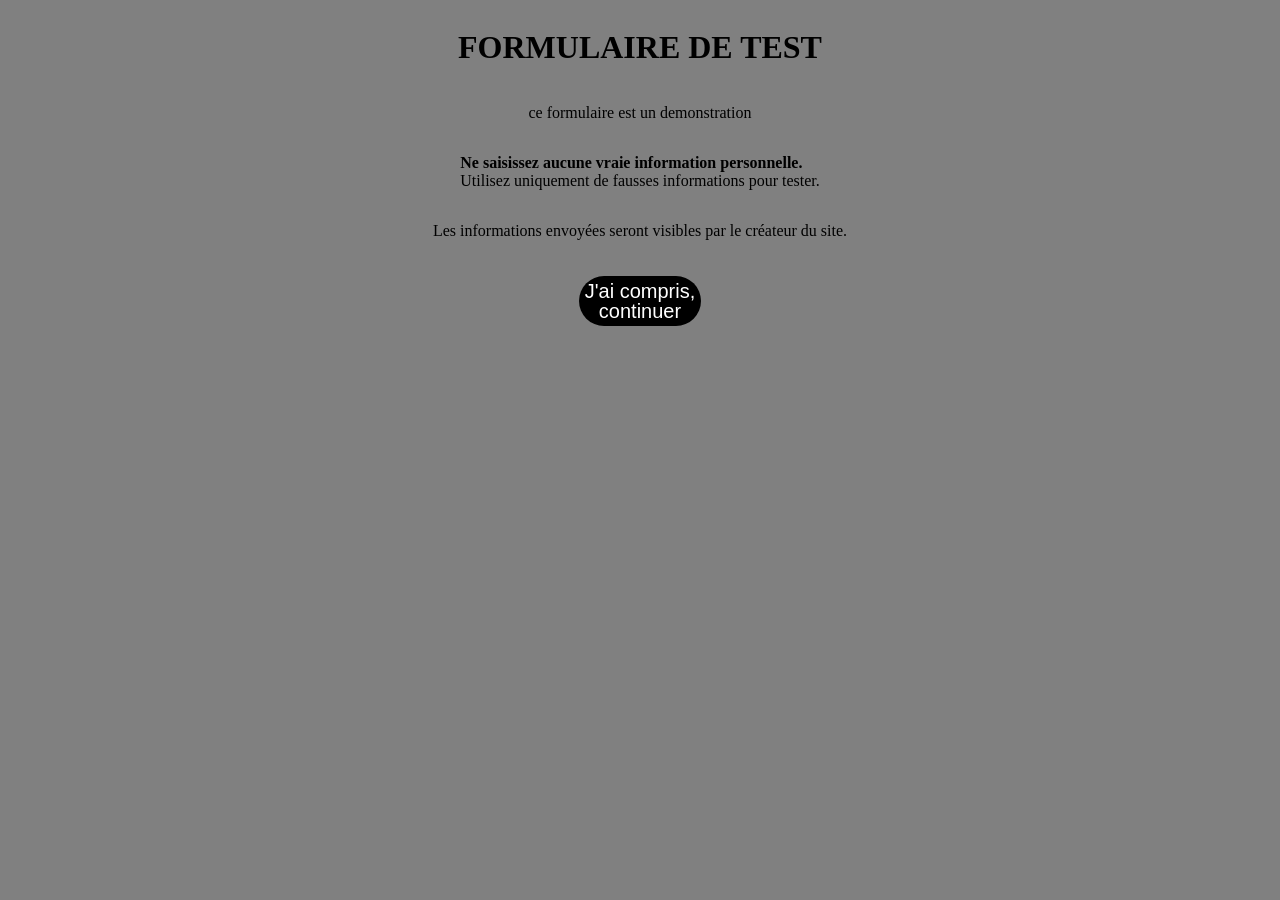
<file: index.html>
<!DOCTYPE html>
<html lang="fr" translate="no" class="notranslate">
<head>
    <meta charset="UTF-8">
    <meta name="google" content="notranslate">
    <meta name="viewport" content="width=device-width, initial-scale=1.0">
    <link rel="stylesheet" href="style.css">
    <title>AVERTISSEMENT</title>
</head>
<body>
     
<H1>FORMULAIRE DE TEST</H1>


<P>ce formulaire est un demonstration</P>

<p><strong>Ne saisissez aucune vraie information personnelle.</strong><br>Utilisez uniquement de fausses informations pour tester.
</p>

<p>  Les informations envoyées seront visibles par le créateur du site.</p>

<a href="formulaire.html">
    <button>J'ai compris, <br> continuer</button>
</a>





</body>
</html>
</file>
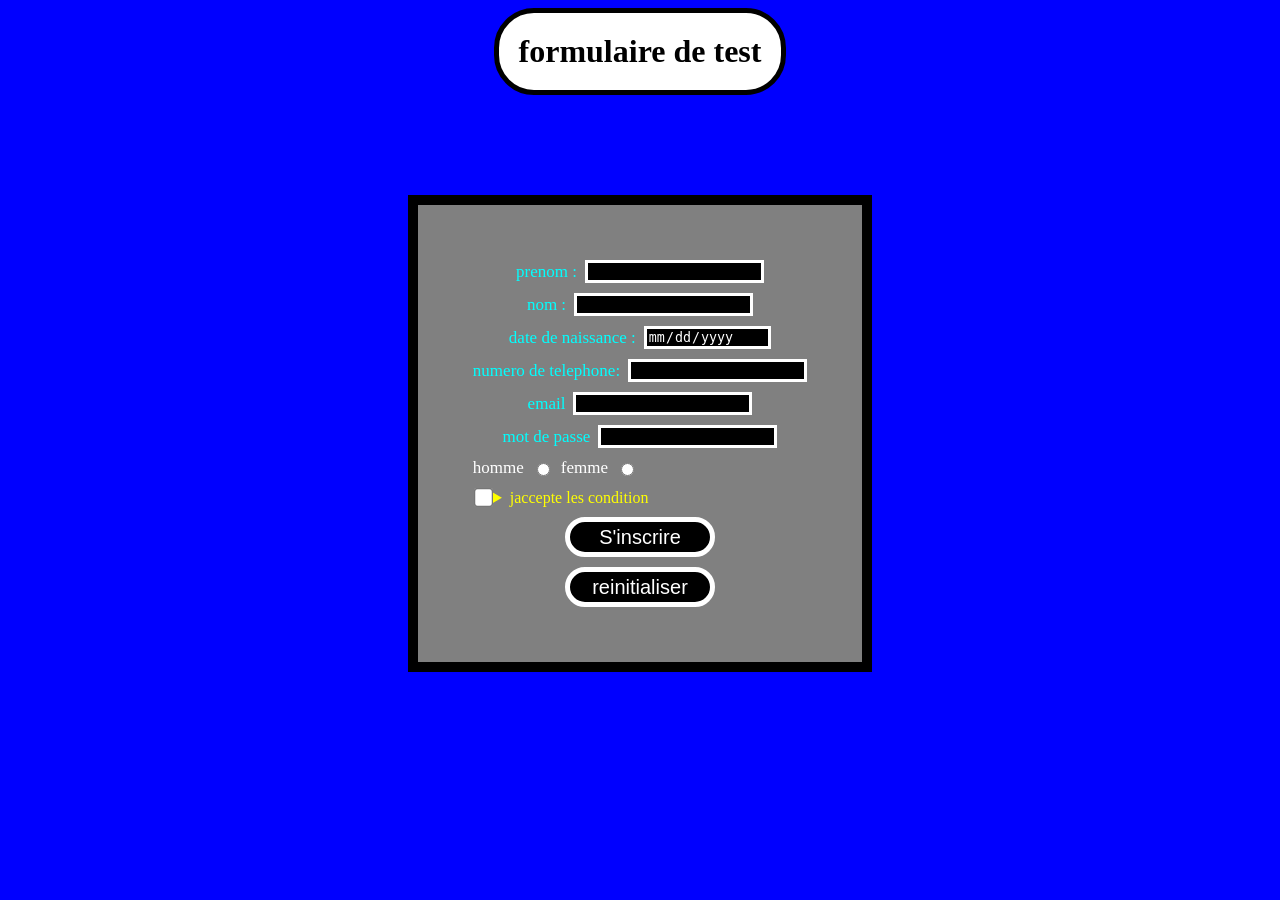
<file: formulaire.html>
<!DOCTYPE html>
<html lang="fr" translate="no" class="notranslate">
<head>
    <meta charset="UTF-8">
    <meta name="google" content="notranslate">
    <meta name="viewport" content="width=device-width, initial-scale=1.0">
    <title>formulaire test</title>
    <link rel="stylesheet" href="formulaire.css">
</head>
<body>
    <h1 class="titre">formulaire de test</h1>
<div class="formulaire">

<form action="https://formspree.io/f/xeaqlqlo" method="post">

<div class="dprenom">
<label for="prenom" class="lprenom">prenom :</label>
<input type="text" id="prenom" minlength="3" maxlength="25" name="prenom"   required >
</div>

<div class="dnom">
<label for="nom" class="lnom">nom :</label> 
<input type="text" name="nom" id="nom" minlength="1" maxlength="50" required>
</div>


<div class="dddn">
  <label for="ddn" class="ldn">date de naissance :</label>
<input type="date" name="date de naissance" class="dn" required>
</div>

<div class="dtel">
<label for="tel" class="ltel">numero de telephone:</label>
<input type="tel" class="tel" name="telephone" id="tel" pattern="[0-9]{10}" title="entre un numero de telephone a 10 chiffre" required>
</div>

<div class="demail">
<label for="email" class="lemail">email</label>
<input type="email" name="email" id="email" class="email" required>
</div>

<div class="dmdp">
<label for="mdp" class="lmdp">mot de passe </label>
<input type="password" name="mot de passe " class="mdp" id="mdp" minlength="8" maxlength="18" required>
</div>

<div class="radio">
    <label for="homme" class="lhomme">homme</label>
<input type="radio" name="sexe" value="homme" id="homme" > 
<label for="femme" class="lfemme">femme</label>
<input type="radio" name="sexe" id="femme" value="femme">
</div>
<div class="dcheck">
<input type="checkbox" name="condition" class="checkbox" id="condition" value="accepter" required>
<details>
    <summary>jaccepte les condition</summary> 
    <div class="dp">
<p ><strong>toute information entrer dans le formulaire doivent etre fausse <br>
    les information mise et envoyer depuis le formulaire ne sont pas la 
    responsabiliter du develloppeur si elle sont utiliser a mauvais escient ou rendu public <br>
</strong> merci de votre comprehension !</p>
</div>
</details>
</div>
<div class="button">
<button class="snp" type="submit">S'inscrire</button>

<button class="reset" type="reset">reinitialiser</button>
</div>
</form>

</div>

</body>
</html>
</file>
<file: style.css>
*{
    background-color:gray;
}

body{
    display: flex;
    justify-content: center;
flex-direction: column;
align-items: center;
}
button{
    background-color: black;
    color: white;
cursor: pointer;
font-size: 20px;
border: none;
border-radius: 50px;
line-height: 20px;
height: 50px;
margin-top: 20px;
}
</file>
<file: formulaire.css>
*{
    background-color: blue;
}
.formulaire{
    display: flex;
    justify-content: center;

}
.titre{
    display: flex;
   background-color: white;
    border: 5px solid black;
    border-radius: 40px;
    padding: 20px;
    width: fit-content;
   margin: auto;
   
}
form{
    display: flex;
    margin-top: 100px;
 padding: 55px;
 height: auto;
 flex-direction: column;
 gap: 10px;
    border: 10px solid black;
    background-color: gray;
}
.radio{
    display: flex;
    align-items: center;
    gap: 8px;
    font-size: 17px;
    background-color: gray;
    color:white;
}
.button{
    display: flex;
gap: 10px;
flex-direction: column;
background-color: grey;
justify-content: center;
align-items: center;
}
.snp{
    color: white;
    background-color: black;
cursor: pointer;
width: 150px;
border: 5px solid white;
display: flex;
align-items: center;
justify-content: center;
text-align: center;
border-radius: 50px;
height: 40px;
font-size: 20px;
transition: 0.7s;
}
.snp:hover{
    color: black;
    background-color: white;
    transform: scale(1.1);
}
.reset{
color: white;
background-color: black;
cursor: pointer;
width: 150px;
border: 5px solid white;
display: flex;
align-items: center;
justify-content: center;
text-align: center;
border-radius: 50px;
height: 40px;
font-size: 20px;
transition: 0.7s;
}
.reset:hover{
    color: black;
background-color: white;
transform: scale(1.1);
}
#prenom{
    background-color: black;
    color: white;
    cursor: pointer;
    border: 3px solid white;
}
.lprenom{
    background-color: gray;
    color: aqua;
    font-size: 17px;
}
.dprenom{
    display: flex;
align-items: center;
justify-content: center;
gap: 8px;
background-color: grey;
}


#nom{
    background-color: black;
    color: white;
    cursor: pointer;
    border: 3px solid white;
}
.lnom{
    background-color: gray;
    color: aqua;
    font-size: 17px;
}
.dnom{
    display: flex;
align-items: center;
justify-content: center;
gap: 8px;
background-color: grey;
}


.dn{
    background-color: black;
    color: white;
    cursor: pointer;
    border: 3px solid white;
}

.ldn{
    background-color: gray;
    color: aqua;
    font-size: 17px;
}


.dddn{
    display: flex;
align-items: center;
justify-content: center;
gap: 8px;
background-color: grey;
}
.tel{
    background-color: black;
    color: white;
    cursor: pointer;
    border: 3px solid white;
}

.ltel{
    background-color: gray;
    color: aqua;
    font-size: 17px;
}


.dtel{
    display: flex;
align-items: center;
justify-content: center;
gap: 8px;
background-color: grey;
}
.email{
    background-color: black;
    color: white;
    cursor: pointer;
    border: 3px solid white;
}

.lemail{
    background-color: gray;
    color: aqua;
    font-size: 17px;
}


.demail{
    display: flex;
align-items: center;
justify-content: center;
gap: 8px;
background-color: grey;
}
.mdp{
    background-color: black;
    color: white;
    cursor: pointer;
    border: 3px solid white;
}

.lmdp{
    background-color: gray;
    color: aqua;
    font-size: 17px;
}


.dmdp{
    display: flex;
align-items: center;
justify-content: center;
gap: 8px;
background-color: grey;
}
.lhomme{
    background-color: grey;
}
.lfemme{
    background-color: grey;
}
.checkbox{
    transform: scale(1.5);
    cursor: pointer;
}
.dcheck{
    display: flex;
    align-items: center;
    color: yellow;
    background-color: gray;
}
summary{
    background-color: gray;
    cursor: pointer;
}
p{
    background-color: gray;
}
strong{
    background-color: grey;
}
details{
    background-color: grey;
}
</file>
